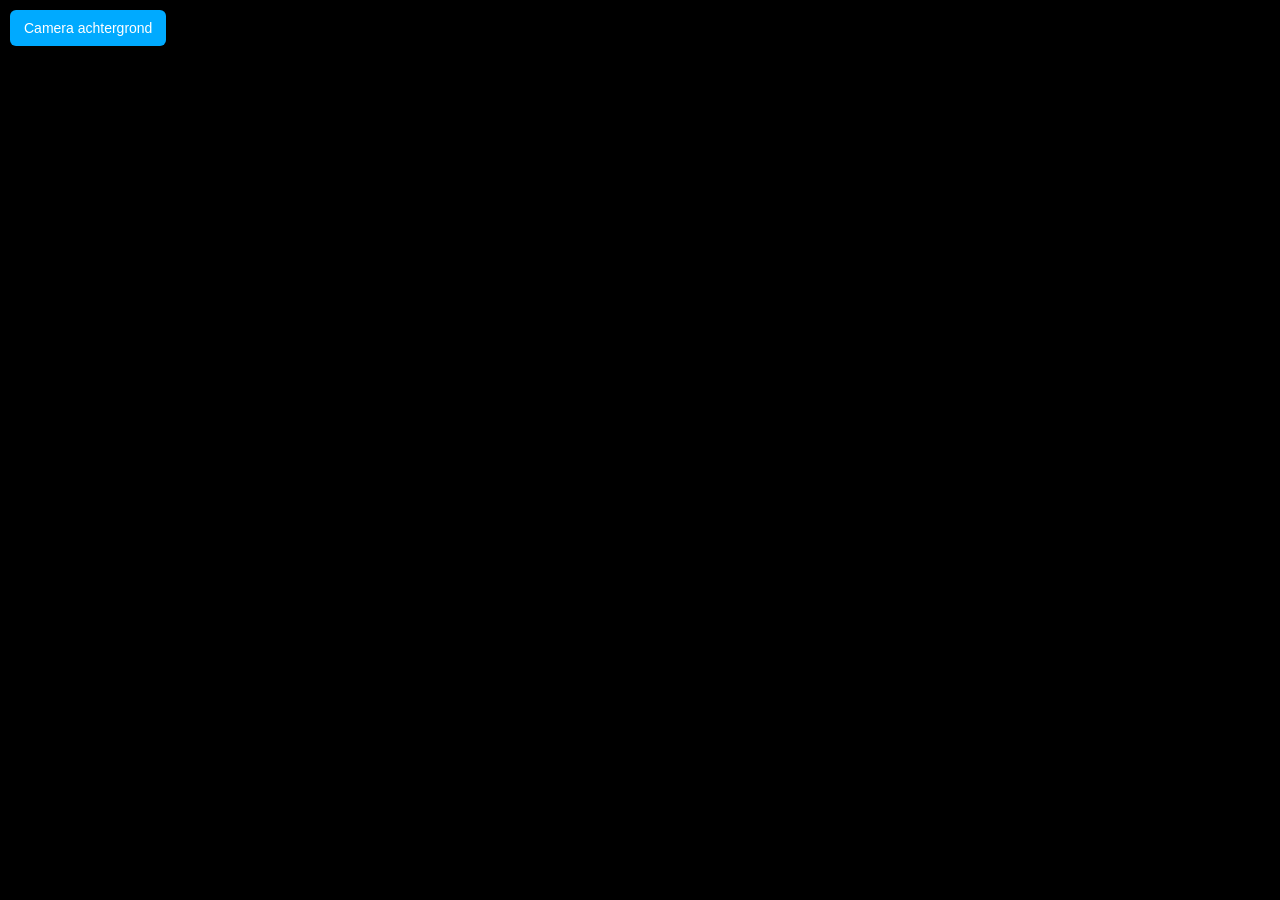
<file: test beta/index.html>
<!DOCTYPE html>
<html lang="nl">
<head>
  <meta charset="UTF-8" />
  <title>SpaceOS Camera Background</title>
  <meta name="viewport" content="width=device-width, initial-scale=1.0" />
  <style>
    body { margin: 0; overflow: hidden; background: #000; }

    #camVideo {
      position: fixed;
      top: 0; left: 0;
      width: 100vw;
      height: 100vh;
      object-fit: cover;
      z-index: -1;
      display: none;
    }

    #cameraBtn {
      position: fixed;
      top: 10px;
      left: 10px;
      z-index: 10;
      padding: 10px 14px;
      background: #00aaff;
      color: white;
      border: none;
      border-radius: 6px;
      font-size: 14px;
    }

    /* SpaceOS melding */
    #melding {
      position: fixed;
      bottom: 20px;
      left: 50%;
      transform: translateX(-50%);
      background: rgba(0,0,0,0.7);
      color: white;
      padding: 12px 18px;
      border-radius: 10px;
      font-size: 14px;
      z-index: 20;
      display: none;
      backdrop-filter: blur(6px);
    }
  </style>
</head>
<body>

  <video id="camVideo" autoplay playsinline muted></video>

  <button id="cameraBtn">Camera achtergrond</button>

  <div id="melding"></div>

  <script src="https://aframe.io/releases/1.5.0/aframe.min.js"></script>

  <a-scene id="scene" renderer="alpha: true; colorManagement: true">
    <a-entity id="rig" position="0 1.6 0">
      <a-entity camera look-controls></a-entity>
    </a-entity>

    <a-box position="0 1.5 -2" color="#4CC3D9"></a-box>
  </a-scene>

  <script src="script.js"></script>

</body>
</html>
</file>
